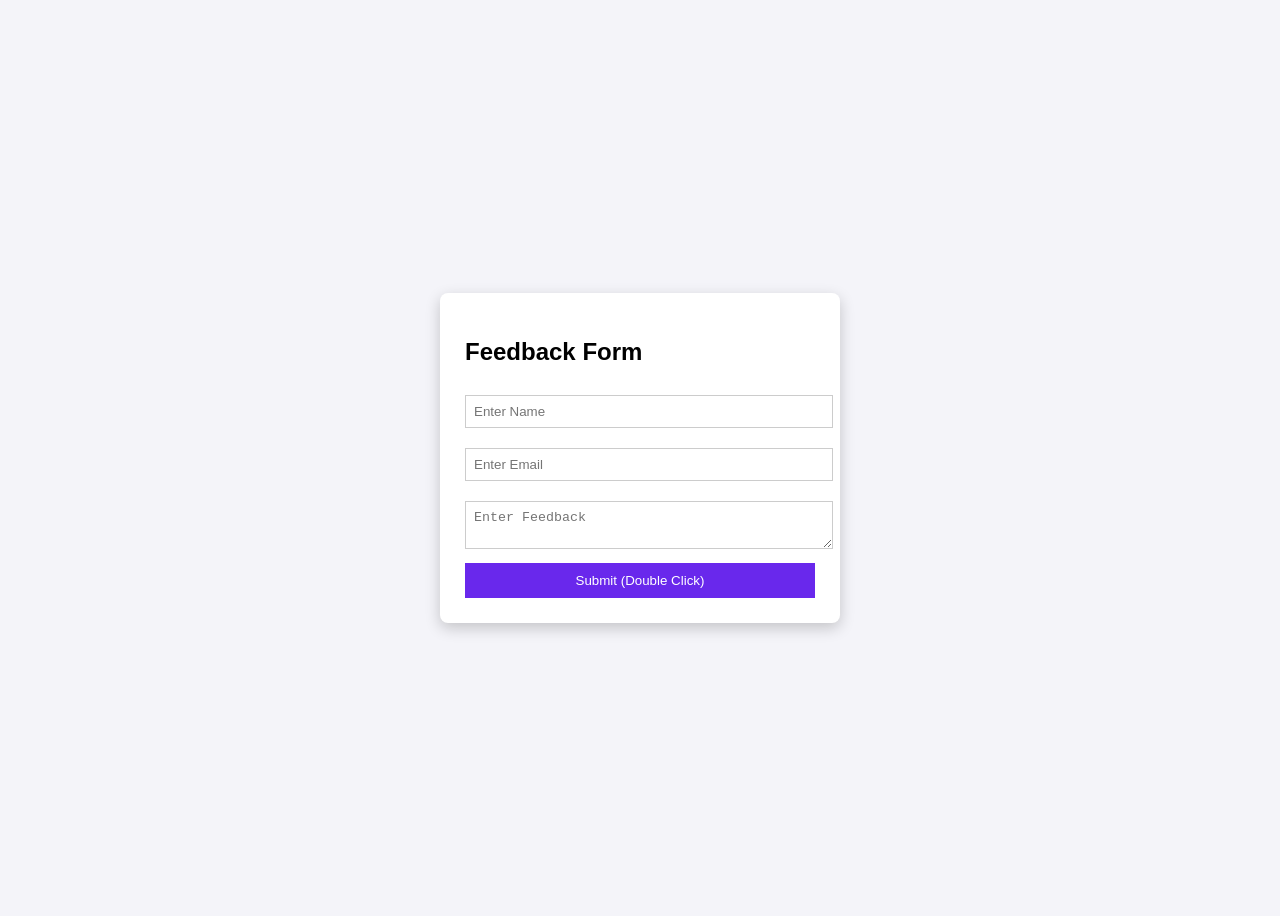
<file: FSD tasks/feedback7.html>
<!DOCTYPE html>
<html>
<head>
<title>Feedback Form</title>

<style>
body {
    font-family: sans-serif;
    background: #f4f4f9;
    display: flex;
    justify-content: center;
    align-items: center;
    height: 100vh;
}

/* Form box */
.form-box {
    background: white;
    padding: 25px;
    border-radius: 8px;
    width: 350px;
    box-shadow: 0 5px 15px rgba(0,0,0,0.2);
}

/* Inputs */
input, textarea {
    width: 100%;
    padding: 8px;
    margin: 10px 0;
    border: 1px solid #ccc;
}

/* Hover highlight */
input:hover, textarea:hover {
    border-color: #6928ec;
    background-color: #f0ebff;
}

/* Button */
button {
    width: 100%;
    padding: 10px;
    background: #6928ec;
    color: white;
    border: none;
}

/* Error */
.error {
    color: red;
    font-size: 14px;
}
</style>

<script>

// 🔹 Reusable validation function
function validateField(value, fieldName) {
    if (value.trim() === "") {
        return fieldName + " is required!";
    }
    return "";
}

// 🔹 Keypress validation
function checkInput(event, fieldName) {
    let value = event.target.value;
    let error = validateField(value, fieldName);
    document.getElementById("error").innerText = error;
}

// 🔹 Double-click submit confirmation
function confirmSubmit() {
    alert("✅ Feedback Submitted Successfully!");
}

</script>

</head>

<body>

<div class="form-box">

<h2>Feedback Form</h2>

<form>

    <input type="text" placeholder="Enter Name"
        onkeyup="checkInput(event, 'Name')">

    <input type="email" placeholder="Enter Email"
        onkeyup="checkInput(event, 'Email')">

    <textarea placeholder="Enter Feedback"
        onkeyup="checkInput(event, 'Feedback')"></textarea>

    <div id="error" class="error"></div>

    <!-- Double click event -->
    <button type="button" ondblclick="confirmSubmit()">
        Submit (Double Click)
    </button>

</form>

</div>

</body>
</html>
</file>
